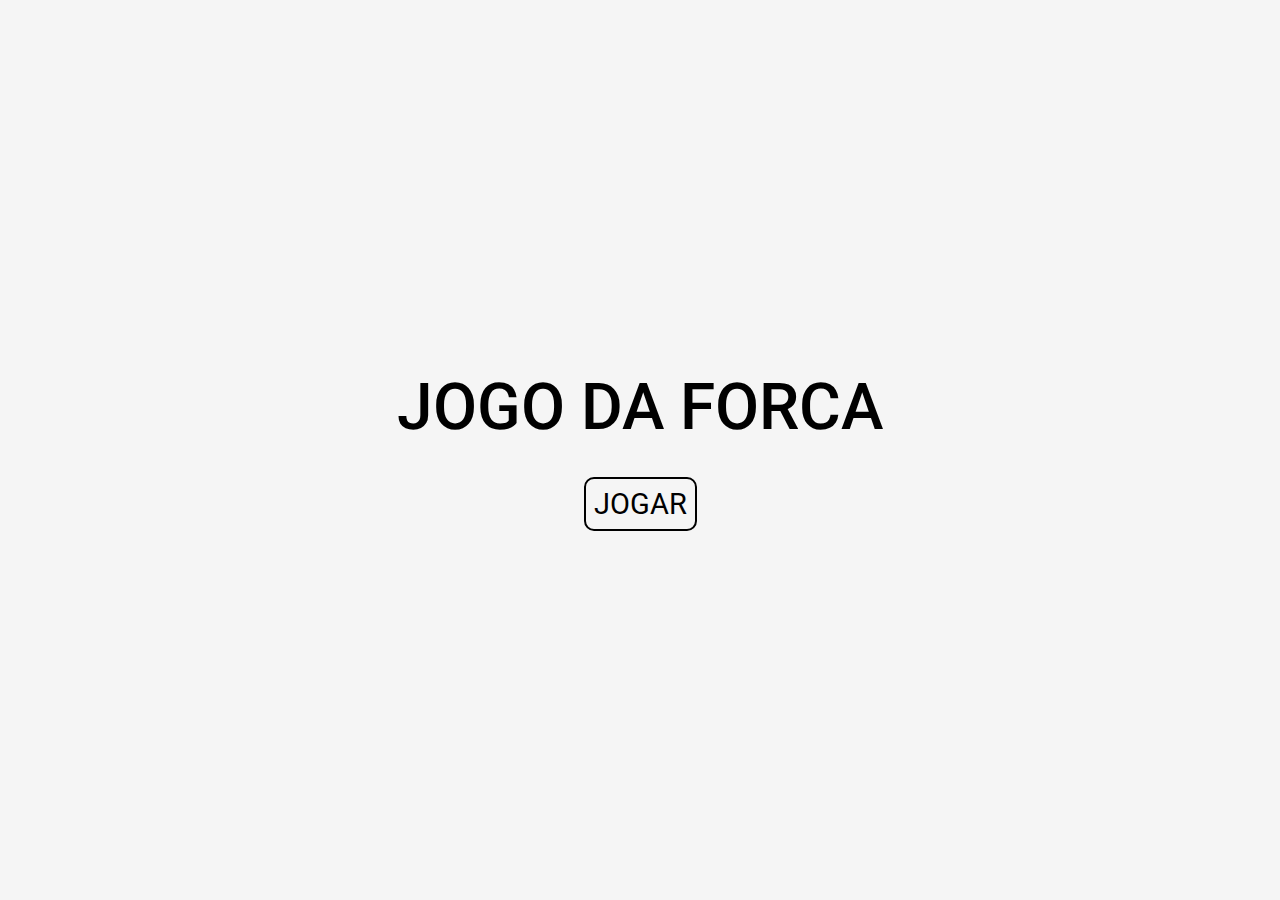
<file: index.html>
<!DOCTYPE html>
<html lang="pt-BR">

  <head>
    <meta http-equiv="Permissions-Policy" content="interest-cohort=()">
    <meta charset="UTF-8">
    <meta http-equiv="X-UA-Compatible" content="IE=edge">
    <meta name="viewport" content="width=device-width, initial-scale=1.0">
    <title>Jogo Da Forca</title>
    <link rel="stylesheet" href="./style/style.css">
  </head>

  <body>
    <main id="container">
      <div class="front">
        <h1 id="text">JOGO DA FORCA</h1>

        <a href="./pages/game.html" class="btnJogar" id="btnFront">JOGAR</a>
      </div>
    </main>
  </body>

</html>
</file>
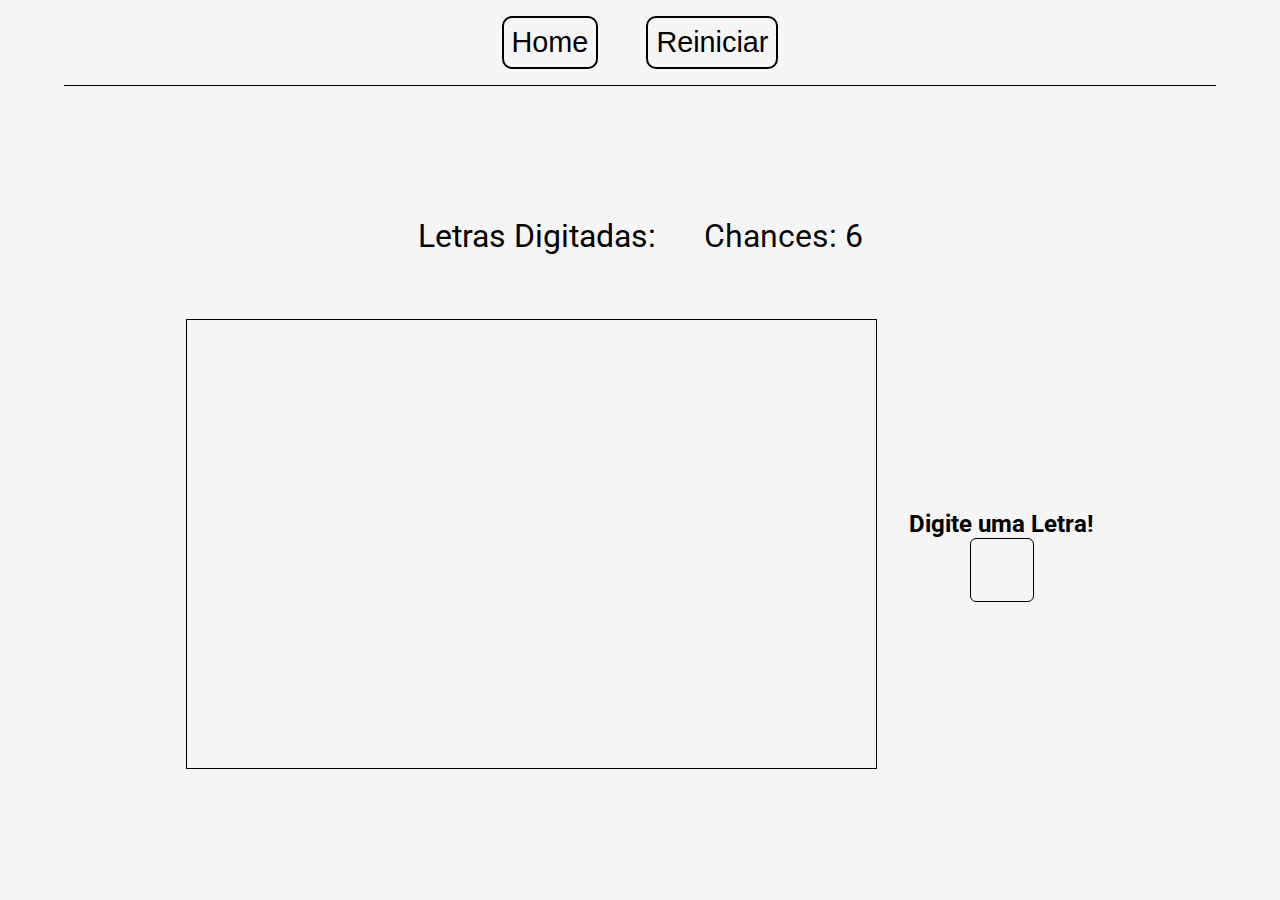
<file: pages/game.html>
<!DOCTYPE html>
<html lang="pt-br">
  <head>
    <meta charset="UTF-8" />
    <meta http-equiv="X-UA-Compatible" content="IE=edge" />
    <meta name="viewport" content="width=device-width, initial-scale=1.0" />
    <title>Jogo da Forca</title>
    <link rel="stylesheet" href="../style/style.css" />
  </head>
  <body>
    <header>
      <nav>
        <button class="btnGame">
          <a href="../index.html" name="game" id="home">Home</a>
        </button>
        <button class="btnGame"><a href="">Reiniciar</a></button>
      </nav>
    </header>
    <main class="container">
      <div class="game">
        <div class="letrasDigitadas">
          <p class="letras">Letras Digitadas:</p>
          <div class="MsgLetraDigitadas"></div>
        </div>

        <p class="mostraChances">Chances:<span> 6</span></p>
        <p class="msg"></p>

        <!-- AREA DO DESENHO -->
        <canvas class="canvas"></canvas>
        <div class="boxResposta">
          <div class="palavraSecreta"></div>
          <!-- AREA PARA DIGITAR A LETRA ESCOLHIDA -->
          <div class="chute">
            <label for="letraDigitada">Digite uma Letra!</label>
            <input
              type="text"
              name="letraDigitada"
              id="letraDigitada"
              autocomplete="off"
            />
          </div>
        </div>
      </div>
    </main>

    <script src="../main.js" type="module"></script>
  </body>
</html>
</file>
<file: style/style.css>
@import url('https://fonts.googleapis.com/css2?family=Roboto:wght@400;700&display=swap');
/* INICIO STYLE CARD FRENTE */

* {
  margin: 0;
  padding: 0;
  color: rgb(0, 0, 0);
  box-sizing: border-box;
}

body {
  height: 100vh;

  display: flex;
  flex-direction: column;


  font-size: 62.5%;
  font-family: 'Roboto', sans-serif;
  background-color: whitesmoke;
}

nav{
  width: 90%;
  margin: 0 auto;
  padding: 1rem;
  display: flex;
  gap: 3rem;
  justify-content: center;

  border-bottom: 1px solid black;
}

#container,
.container {
  width: 90%;
  margin: auto;

}

.front {
  height: 100vh;
  display: flex;
  gap: 2rem;
  flex-direction: column;
  align-items: center;
  justify-content: center;

}

.game {
  width: 100%;
  display: flex;
  flex-wrap: wrap;
  gap: 2rem;

  align-items: center;
  justify-content: center;
}

#text {
  text-align: center;
  font-weight: 500;
  font-size: clamp(4rem, 15vw, 2.5rem);
}

/* BOTÃO PARA INICIAR O JOGO */
.btnJogar,
.btnGame {
  padding: .5rem;
  border: 2px solid rgb(0, 0, 0);
  border-radius: 10px;
  background-color: transparent;

  text-decoration: none;
  text-align: center;
  font-size: clamp(1.3rem, 2.5vw, 1.8rem);
  text-align: center;

  cursor: pointer;
}

#btnFront:hover,
.btnGame:hover {
  transform: scale(1.1);

  background-color: rgba(0, 255, 85, 0.295);
}

a {
  text-decoration: none;
}

/* LETRA ERRADAS DIGITADAS */
.letras {
  text-align: center;
  
  font-size: clamp(1.5rem, 2.5vw, 4rem);
  text-shadow: 0px 0px 14px whitesmoke;

}

.letrasDigitadas{
display: flex;
align-items: center;

gap: 1rem;

}

.MsgLetraDigitadas {
  text-align: center;
  font-weight: bold;
  font-size: clamp(1.5rem, 2.5vw, 4rem);
  color: rgba(221, 3, 3, 0.973);
  text-shadow: 0px 0px 14px rgba(253, 160, 245, 0.788);

}

/* CHACES */
.mostraChances {
  font-size: clamp(1.5rem, 2.5vw, 4rem);
  ;
  text-align: center;
  color: rgba(0, 0, 0, 0.973);

}

/* CANVAS BACK */
.canvas {
  width: 60%;
  height: 50vh;
  min-width: 300px;

  border: 1px solid black;

}

.boxResposta{
  display: flex;
  gap: 1.5rem;
  flex-direction: column;

  align-items: center;

}

/* EXIBE A MENSAGEM */
.msg {
  text-align: center;
  font-size: 1.2rem;
  width: 100%;
}

/* EXIBE A PALAVRA SECRETA */
.palavraSecreta {
  display: flex;
  flex-wrap: nowrap;
  justify-content: center;
  align-items: center;
  align-content: center;



}

/* LETRA SECRETA */
.Letra_secreta {
  width: 2rem;
  font-size: 1.8rem;
  display: flex;
  justify-content: center;
  align-items: center;
  border-bottom: 3px solid rgb(0, 0, 0);
  margin: 0 4px;

}

.input {
  display: flex;
  flex-direction: row;
  justify-content: space-around;
  flex-wrap: wrap;
  align-items: center;
}


.chute{
  display: flex;
  flex-direction: column;
  align-items: center;
}

label{
  font-size: 1.5rem;
  font-weight: bold;
}
/* INPUT PARA RECEBER AS LETRAS */
#letraDigitada {
  width: 4rem;
  height: 4rem;
  border-radius: 6px;
  text-align: center;
  font-size: 4rem;
  font-weight: 100;
  color: rgb(0, 0, 0);
  background-color: transparent;
  outline: transparent;
  border: 1px solid rgb(0, 0, 0);

}

#letraDigitada::placeholder {
  color: rgb(0, 0, 0);
  text-align: center;
  font-weight: 100;
  font-size: 1rem;


}

.erroCaractere {
  color: red;
  font-size: 1.4rem;

}

.msgGanhou{
  color: rgb(0, 148, 25);
  font-size: 1.6rem;
  font-weight: bold;

}


.perdeuChances {
  font-size: 1.4rem;
  color: red;
  font-weight: bold;
}


@media 
  (max-width: 750px) {

    .game{
      flex-direction: column;
      gap: 1rem;
    }
  
}
</file>
